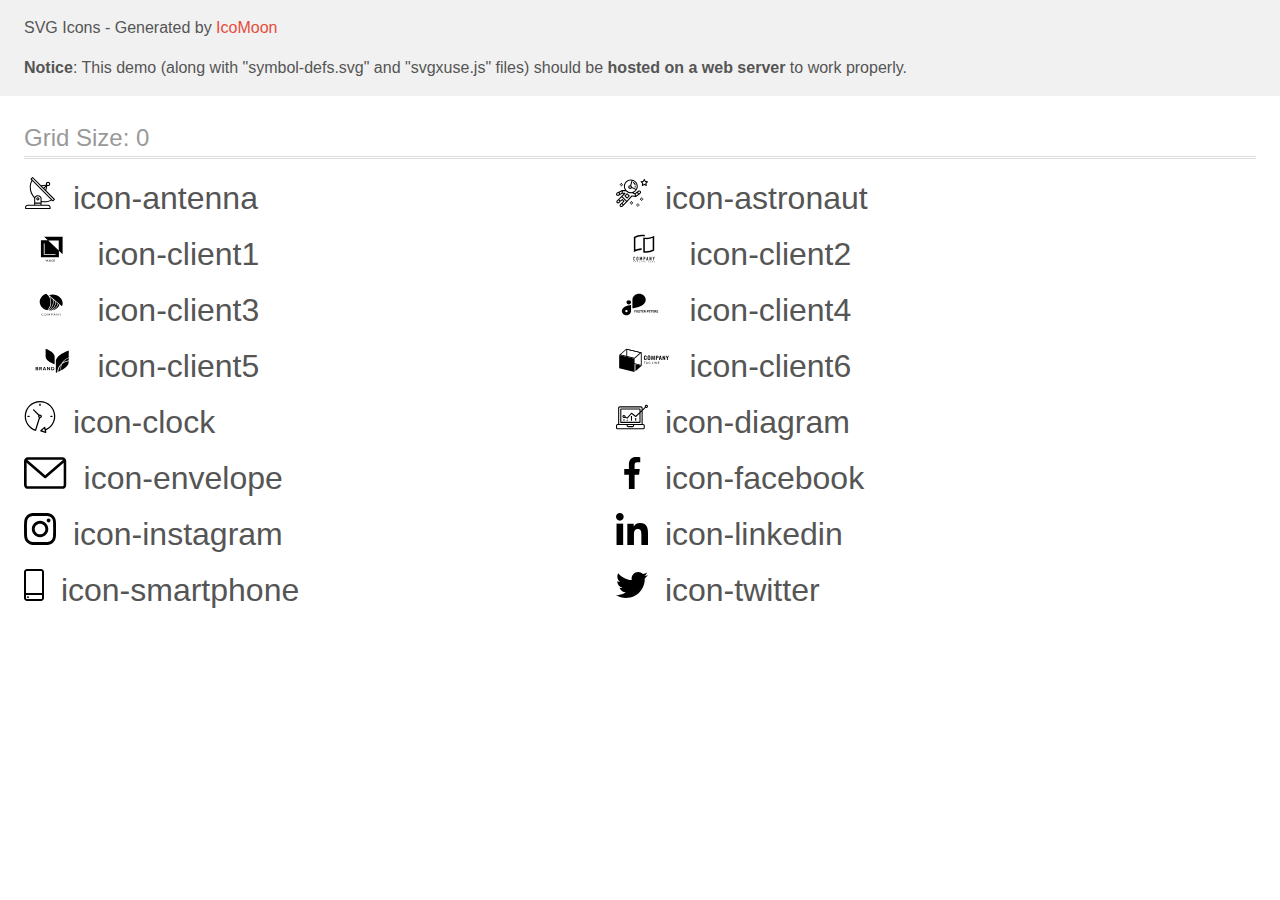
<file: images/icons/icomoon/demo-external-svg.html>
<!doctype html>
<html>
<head>
    <title>IcoMoon - SVG Icons</title>
    <meta charset="utf-8">
    <meta name="viewport" content="width=device-width, initial-scale=1">
    <link rel="stylesheet" href="demo-files/demo.css">
    <link rel="stylesheet" href="style.css">
</head>
<body>
<header class="bgc1 clearfix">
<div class="mhl">
    <p>SVG Icons - Generated by <a href="https://icomoon.io/app">IcoMoon</a></p><p><strong>Notice</strong>: This demo (along with "symbol-defs.svg" and "svgxuse.js" files) should be <b>hosted on a web server</b> to work properly.</p>
</div>
</header>
    <div class="clearfix mhl ptl">
        <h1 class="mvm mtn fgc1">Grid Size: 0</h1>
        <div class="glyph fs1">
            <div class="clearfix pbs">
                <svg class="icon icon-antenna"><use xlink:href="symbol-defs.svg#icon-antenna"></use></svg><span class="name"> icon-antenna</span>
            </div>
        </div>
        <div class="glyph fs1">
            <div class="clearfix pbs">
                <svg class="icon icon-astronaut"><use xlink:href="symbol-defs.svg#icon-astronaut"></use></svg><span class="name"> icon-astronaut</span>
            </div>
        </div>
        <div class="glyph fs1">
            <div class="clearfix pbs">
                <svg class="icon icon-client1"><use xlink:href="symbol-defs.svg#icon-client1"></use></svg><span class="name"> icon-client1</span>
            </div>
        </div>
        <div class="glyph fs1">
            <div class="clearfix pbs">
                <svg class="icon icon-client2"><use xlink:href="symbol-defs.svg#icon-client2"></use></svg><span class="name"> icon-client2</span>
            </div>
        </div>
        <div class="glyph fs1">
            <div class="clearfix pbs">
                <svg class="icon icon-client3"><use xlink:href="symbol-defs.svg#icon-client3"></use></svg><span class="name"> icon-client3</span>
            </div>
        </div>
        <div class="glyph fs1">
            <div class="clearfix pbs">
                <svg class="icon icon-client4"><use xlink:href="symbol-defs.svg#icon-client4"></use></svg><span class="name"> icon-client4</span>
            </div>
        </div>
        <div class="glyph fs1">
            <div class="clearfix pbs">
                <svg class="icon icon-client5"><use xlink:href="symbol-defs.svg#icon-client5"></use></svg><span class="name"> icon-client5</span>
            </div>
        </div>
        <div class="glyph fs1">
            <div class="clearfix pbs">
                <svg class="icon icon-client6"><use xlink:href="symbol-defs.svg#icon-client6"></use></svg><span class="name"> icon-client6</span>
            </div>
        </div>
        <div class="glyph fs1">
            <div class="clearfix pbs">
                <svg class="icon icon-clock"><use xlink:href="symbol-defs.svg#icon-clock"></use></svg><span class="name"> icon-clock</span>
            </div>
        </div>
        <div class="glyph fs1">
            <div class="clearfix pbs">
                <svg class="icon icon-diagram"><use xlink:href="symbol-defs.svg#icon-diagram"></use></svg><span class="name"> icon-diagram</span>
            </div>
        </div>
        <div class="glyph fs1">
            <div class="clearfix pbs">
                <svg class="icon icon-envelope"><use xlink:href="symbol-defs.svg#icon-envelope"></use></svg><span class="name"> icon-envelope</span>
            </div>
        </div>
        <div class="glyph fs1">
            <div class="clearfix pbs">
                <svg class="icon icon-facebook"><use xlink:href="symbol-defs.svg#icon-facebook"></use></svg><span class="name"> icon-facebook</span>
            </div>
        </div>
        <div class="glyph fs1">
            <div class="clearfix pbs">
                <svg class="icon icon-instagram"><use xlink:href="symbol-defs.svg#icon-instagram"></use></svg><span class="name"> icon-instagram</span>
            </div>
        </div>
        <div class="glyph fs1">
            <div class="clearfix pbs">
                <svg class="icon icon-linkedin"><use xlink:href="symbol-defs.svg#icon-linkedin"></use></svg><span class="name"> icon-linkedin</span>
            </div>
        </div>
        <div class="glyph fs1">
            <div class="clearfix pbs">
                <svg class="icon icon-smartphone"><use xlink:href="symbol-defs.svg#icon-smartphone"></use></svg><span class="name"> icon-smartphone</span>
            </div>
        </div>
        <div class="glyph fs1">
            <div class="clearfix pbs">
                <svg class="icon icon-twitter"><use xlink:href="symbol-defs.svg#icon-twitter"></use></svg><span class="name"> icon-twitter</span>
            </div>
        </div>
  </div>
<script defer src="svgxuse.js"></script>
</body>
</html>
</file>
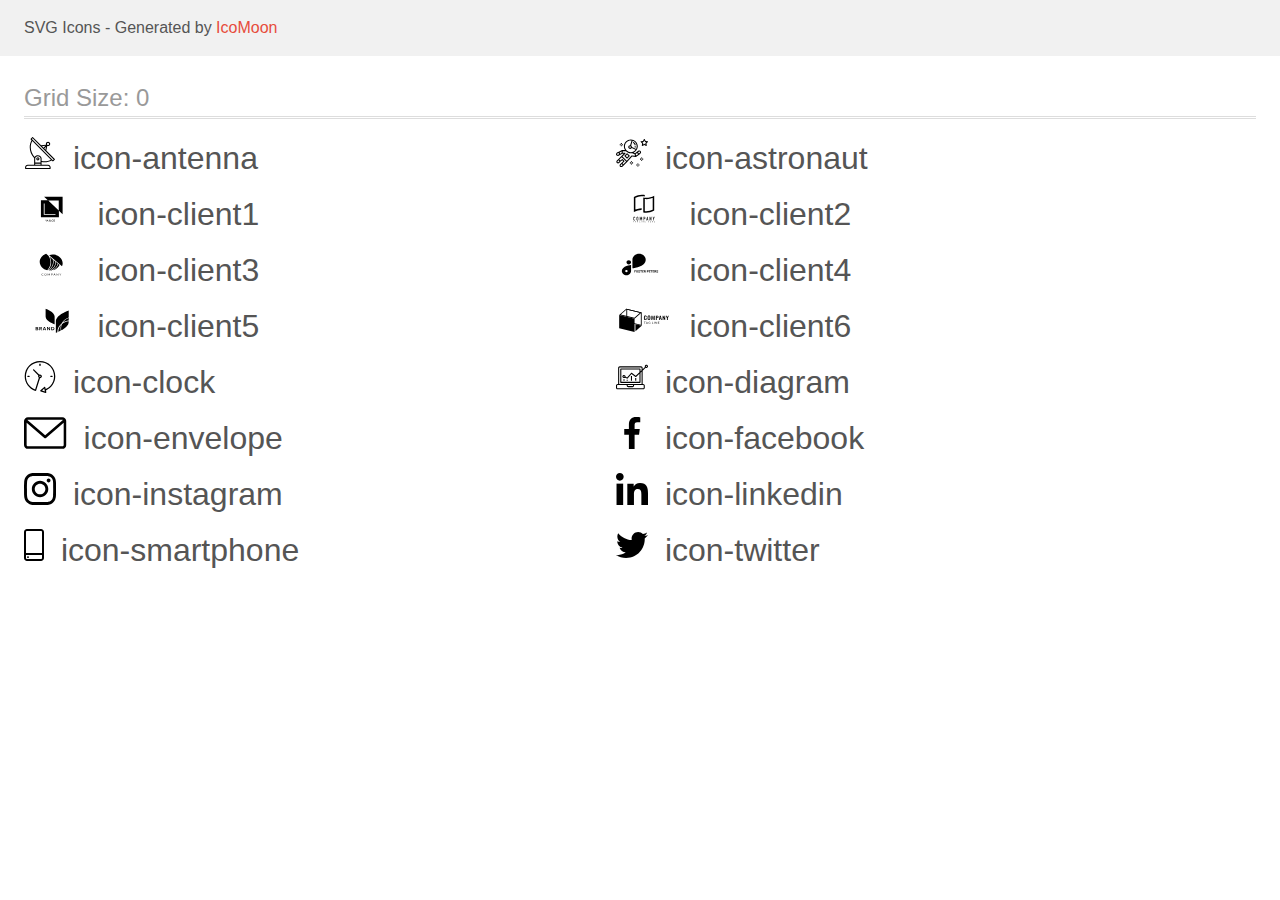
<file: images/icons/icomoon/demo.html>
<!doctype html>
<html>
<head>
    <title>IcoMoon - SVG Icons</title>
    <meta charset="utf-8">
    <meta name="viewport" content="width=device-width, initial-scale=1">
    <link rel="stylesheet" href="demo-files/demo.css">
    <link rel="stylesheet" href="style.css">
</head>
<body>
<svg aria-hidden="true" style="position: absolute; width: 0; height: 0; overflow: hidden;" version="1.1" xmlns="http://www.w3.org/2000/svg" xmlns:xlink="http://www.w3.org/1999/xlink">
<defs>
<symbol id="icon-antenna" viewBox="0 0 32 32">
<path d="M30.773 22.098l-8.443-8.505 0.937-4.615c0.242 0.094 0.499 0.144 0.758 0.146h0.006c1.192 0.014 2.17-0.941 2.184-2.133s-0.941-2.17-2.133-2.184c-1.192-0.014-2.17 0.941-2.184 2.133-0.003 0.255 0.039 0.509 0.125 0.749l-4.96 0.605-8.091-8.133c-0.099-0.101-0.235-0.159-0.377-0.16-0.14 0.001-0.274 0.056-0.373 0.155l-1.513 1.504c-0.208 0.208-0.208 0.546 0 0.754l0.814 0.826c-3.153 5.798-2.129 12.978 2.519 17.663 0.043 0.041 0.092 0.074 0.146 0.098-0.034 0.18-0.051 0.364-0.052 0.547v6.187h-6.4c-1.472 0.002-2.665 1.195-2.667 2.667v1.067c0 0.295 0.239 0.533 0.533 0.533h24.533c0.295 0 0.533-0.239 0.533-0.533v-1.067c-0.002-1.472-1.195-2.665-2.667-2.667h-6.4v-2.742c1.003 0.21 2.024 0.317 3.049 0.32 2.458-0.003 4.877-0.615 7.040-1.783l0.818 0.823c0.099 0.101 0.235 0.159 0.377 0.16 0.14-0.001 0.274-0.056 0.373-0.155l1.513-1.504c0.208-0.208 0.208-0.546 0-0.754zM23.28 6.233c0.418-0.415 1.093-0.414 1.508 0.004s0.414 1.093-0.004 1.508c-0.2 0.199-0.47 0.31-0.752 0.31h-0.003c-0.589-0.003-1.064-0.483-1.061-1.072 0.002-0.282 0.115-0.552 0.314-0.751h-0.002zM22.024 9.738l-0.598 2.946-1.175-1.182 1.774-1.763zM21.419 8.836l-1.92 1.909-1.485-1.493 3.405-0.415zM24.004 28.8c0.884 0 1.6 0.716 1.6 1.6v0.533h-23.467v-0.533c0-0.884 0.716-1.6 1.6-1.6h20.267zM16.537 26.667v1.067h-5.333v-1.067h5.333zM11.204 25.6v-4.053c0-1.294 1.196-2.347 2.667-2.347s2.667 1.053 2.667 2.347v4.053h-5.333zM17.604 23.904v-2.357c0-1.882-1.675-3.413-3.733-3.413-1.331-0.020-2.576 0.657-3.281 1.786-4.058-4.274-4.971-10.645-2.279-15.887l18.602 18.708c-2.872 1.461-6.165 1.873-9.309 1.163zM28.893 23.22l-21.057-21.181 0.755-0.752 7.935 7.98c0.004 0 0.006 0.007 0.010 0.010l13.115 13.191-0.757 0.752z"></path>
<path d="M13.876 20.267h-0.005c-0.884-0.001-1.601 0.714-1.602 1.598s0.714 1.601 1.598 1.602h0.005c0.884 0.001 1.601-0.714 1.602-1.598s-0.714-1.601-1.598-1.602zM14.249 22.245c-0.1 0.1-0.236 0.156-0.378 0.155-0.295-0.002-0.532-0.242-0.531-0.536 0.001-0.141 0.057-0.276 0.157-0.375s0.233-0.154 0.373-0.155c0.295 0.002 0.532 0.241 0.53 0.536-0.001 0.141-0.057 0.276-0.157 0.375h0.005z"></path>
</symbol>
<symbol id="icon-astronaut" viewBox="0 0 32 32">
<path d="M31.974 4.524c-0.063-0.193-0.229-0.333-0.43-0.363l-1.91-0.278-0.855-1.731c-0.179-0.365-0.777-0.365-0.956 0l-0.855 1.731-1.91 0.278c-0.201 0.029-0.367 0.17-0.431 0.363-0.062 0.193-0.011 0.405 0.135 0.547l1.383 1.348-0.326 1.903c-0.034 0.2 0.048 0.402 0.212 0.522 0.166 0.121 0.382 0.135 0.562 0.040l1.709-0.899 1.709 0.899c0.078 0.041 0.164 0.061 0.249 0.061 0.11 0 0.221-0.034 0.314-0.102 0.164-0.119 0.246-0.322 0.212-0.522l-0.326-1.903 1.383-1.348c0.145-0.142 0.197-0.354 0.135-0.547zM29.511 5.851c-0.125 0.122-0.183 0.299-0.153 0.472l0.191 1.114-1-0.526c-0.078-0.041-0.163-0.061-0.249-0.061s-0.17 0.020-0.249 0.061l-1.001 0.526 0.191-1.114c0.030-0.173-0.028-0.349-0.153-0.472l-0.81-0.789 1.119-0.163c0.174-0.025 0.324-0.134 0.402-0.292l0.5-1.013 0.5 1.013c0.078 0.157 0.228 0.267 0.402 0.292l1.119 0.163-0.809 0.789z"></path>
<path d="M26.134 20.522h-1.067v1.067h1.067v-1.067z"></path>
<path d="M26.134 22.656h-1.067v1.067h1.067v-1.067z"></path>
<path d="M27.2 21.589h-1.067v1.067h1.067v-1.067z"></path>
<path d="M25.067 21.589h-1.067v1.067h1.067v-1.067z"></path>
<path d="M22.4 26.389h-1.067v1.067h1.067v-1.067z"></path>
<path d="M22.4 28.522h-1.067v1.067h1.067v-1.067z"></path>
<path d="M23.467 27.456h-1.067v1.067h1.067v-1.067z"></path>
<path d="M21.333 27.456h-1.067v1.067h1.067v-1.067z"></path>
<path d="M16 24.256h-1.067v1.067h1.067v-1.067z"></path>
<path d="M16 26.389h-1.067v1.067h1.067v-1.067z"></path>
<path d="M17.067 25.322h-1.067v1.067h1.067v-1.067z"></path>
<path d="M14.933 25.322h-1.067v1.067h1.067v-1.067z"></path>
<path d="M5.867 6.122h-1.067v1.067h1.067v-1.067z"></path>
<path d="M5.867 8.255h-1.067v1.067h1.067v-1.067z"></path>
<path d="M6.933 7.189h-1.067v1.067h1.067v-1.067z"></path>
<path d="M4.8 7.189h-1.067v1.067h1.067v-1.067z"></path>
<path d="M24.715 14.159c-0.287-0.388-0.709-0.637-1.188-0.705-0.481-0.068-0.956 0.058-1.34 0.352l-1.252 0.96-1.898 1.417-1.358-0.541c2.421-1.086 4.114-3.508 4.114-6.32 0-3.823-3.123-6.933-6.961-6.933s-6.961 3.11-6.961 6.933c0 1.386 0.414 2.674 1.12 3.758l-2.764-0.024c-0.002 0-0.003 0-0.005 0-0.009 0-0.015 0.004-0.023 0.005-0.053 0.002-0.105 0.013-0.155 0.031-0.013 0.005-0.026 0.008-0.038 0.013-0.006 0.003-0.013 0.003-0.019 0.006l-3.233 1.596c-0.001 0-0.001 0-0.001 0.001l-1.893 0.911c-0.021 0.009-0.042 0.021-0.063 0.035-0.755 0.502-1.012 1.489-0.598 2.295 0.22 0.429 0.595 0.745 1.056 0.889 0.178 0.055 0.359 0.083 0.539 0.083 0.29 0 0.577-0.071 0.839-0.211l1.388-0.738 2.264-1.169 1.357-0.008-5.442 5.416c-0.001 0.001-0.001 0.001-0.002 0.001l-1.339 1.333c-0.316 0.315-0.49 0.732-0.49 1.178s0.174 0.863 0.49 1.179c0.325 0.323 0.752 0.485 1.179 0.485s0.854-0.162 1.18-0.485l1.314-1.309 1.741-1.3 0.901 0.897-1.762 1.754c-0 0.001-0.001 0.001-0.002 0.001l-1.339 1.333c-0.316 0.315-0.49 0.732-0.49 1.178s0.174 0.863 0.49 1.179c0.325 0.323 0.753 0.485 1.18 0.485s0.855-0.162 1.18-0.485l3.482-3.467c0.001-0.001 0.001-0.001 0.001-0.002l1.010-1-0.004-0.004c0.006-0.006 0.015-0.009 0.022-0.015l5.166-5.658 3.471 0.494c0.025 0.004 0.050 0.005 0.075 0.005 0.065 0 0.127-0.015 0.187-0.038 0.018-0.006 0.033-0.015 0.050-0.023 0.019-0.010 0.039-0.015 0.058-0.027l3.213-2.133c0.012-0.008 0.018-0.021 0.029-0.029 0.013-0.010 0.029-0.014 0.041-0.026l1.271-1.191c0.662-0.62 0.753-1.635 0.212-2.362zM2.13 17.77c-0.173 0.093-0.37 0.111-0.558 0.052-0.187-0.058-0.338-0.186-0.427-0.358-0.161-0.314-0.068-0.695 0.214-0.902l1.314-0.632 0.449 1.312-0.992 0.528zM5.628 15.942l-1.548 0.8-0.439-1.283 2.027-1.001-0.040 1.484zM20.727 9.322c0 0.918-0.219 1.785-0.599 2.559l-4.181-1.899c-0.044-0.573-0.341-1.075-0.788-1.388l1.464-4.86c2.378 0.756 4.105 2.974 4.105 5.588zM8.938 9.322c0-3.235 2.644-5.867 5.894-5.867 0.253 0 0.5 0.021 0.745 0.052l-1.432 4.754c-0.019-0.001-0.037-0.006-0.057-0.006-1.033 0-1.873 0.837-1.873 1.867s0.84 1.867 1.873 1.867c0.694 0 1.294-0.383 1.618-0.945l3.862 1.755c-1.075 1.446-2.795 2.39-4.737 2.39-3.25 0-5.894-2.632-5.894-5.867zM14.894 10.122c0 0.441-0.362 0.8-0.806 0.8s-0.806-0.359-0.806-0.8c0-0.441 0.362-0.8 0.806-0.8s0.806 0.359 0.806 0.8zM2.465 25.146c-0.236 0.234-0.619 0.234-0.854 0.001-0.114-0.114-0.176-0.263-0.176-0.423s0.062-0.309 0.176-0.421l0.962-0.958 0.851 0.848-0.959 0.955zM5.679 28.88c-0.236 0.234-0.619 0.235-0.855 0.001-0.114-0.114-0.176-0.263-0.176-0.423s0.062-0.309 0.176-0.421l0.963-0.959 0.852 0.848-0.96 0.955zM9.16 25.411c-0.001 0-0.001 0-0.002 0.001l-1.765 1.76-0.852-0.848 1.763-1.755c0 0 0 0 0-0s0.001-0.001 0.002-0.001c0.040-0.040 0.065-0.088 0.090-0.135 0.007-0.014 0.020-0.026 0.026-0.040 0.017-0.041 0.019-0.085 0.026-0.129 0.003-0.025 0.014-0.047 0.014-0.073 0-0.036-0.013-0.070-0.020-0.106-0.006-0.032-0.006-0.065-0.019-0.095-0.020-0.050-0.055-0.094-0.091-0.138-0.010-0.012-0.014-0.027-0.025-0.038 0 0 0 0-0.001 0s-0.001-0.002-0.001-0.002l-1.607-1.6c-0.017-0.017-0.039-0.024-0.058-0.038-0.028-0.022-0.055-0.042-0.087-0.058-0.030-0.015-0.061-0.024-0.093-0.033-0.034-0.010-0.067-0.017-0.103-0.020-0.033-0.002-0.063 0.001-0.095 0.005-0.036 0.004-0.069 0.009-0.104 0.020-0.034 0.011-0.063 0.027-0.094 0.045-0.020 0.011-0.042 0.015-0.061 0.029l-1.773 1.324-0.901-0.897 2.399-2.386 4.361 4.289-0.928 0.919zM15.979 18.394c-0.015-0.002-0.030 0.004-0.045 0.003-0.039-0.002-0.076 0.001-0.115 0.007-0.030 0.005-0.059 0.011-0.088 0.021-0.034 0.012-0.065 0.028-0.097 0.047-0.030 0.018-0.057 0.037-0.083 0.061-0.013 0.011-0.028 0.017-0.040 0.029l-4.698 5.146-4.328-4.257 2.833-2.818c0.209-0.208 0.21-0.546 0.002-0.755-0.105-0.105-0.243-0.157-0.381-0.156v-0.001l-2.219 0.013 0.028-1.607 3.104 0.027c1.265 1.294 3.029 2.101 4.981 2.101 0.437 0 0.864-0.045 1.279-0.123 0.040 0.032 0.079 0.065 0.13 0.085l2.41 0.96 0.331 1.644-3.003-0.427zM20.020 18.572l-0.313-1.558 1.446-1.080 0.947 1.257-2.080 1.381zM23.774 15.741l-0.838 0.785-0.931-1.236 0.831-0.637c0.155-0.119 0.351-0.168 0.543-0.143 0.193 0.027 0.364 0.128 0.48 0.284 0.217 0.292 0.18 0.699-0.085 0.947z"></path>
<path d="M13.602 18.544l-2.143-2.133c-0.207-0.207-0.545-0.207-0.753 0l-2.142 2.133c-0.1 0.101-0.157 0.236-0.157 0.378s0.056 0.278 0.157 0.378l2.142 2.133c0.104 0.103 0.241 0.155 0.377 0.155s0.273-0.052 0.376-0.155l2.143-2.133c0.1-0.1 0.157-0.236 0.157-0.378s-0.057-0.278-0.157-0.378zM11.083 20.303l-1.387-1.381 1.387-1.381 1.387 1.381-1.387 1.381z"></path>
<path d="M17.164 5.071l-0.258 1.036c0.071 0.018 1.738 0.452 1.738 2.149h1.067c-0-2.017-1.666-2.965-2.547-3.185z"></path>
<path d="M19.711 9.322h-1.067v1.067h1.067v-1.067z"></path>
</symbol>
<symbol id="icon-client1" viewBox="0 0 57 32">
<path d="M20.267 3.733l3.738 3.538-6.938-0.004v17.166h18.133v-6.564l3.733 3.534v-17.671h-18.667zM35.036 17.455l-10.597-10.032h10.597v10.032zM31.746 21.923h-11.81v-11.545h0.835v10.764h10.975v0.782zM22.725 26.72l-0.436 0.898-0.436-0.898h-0.366l0.637 1.198v0.698h0.331v-0.698l0.635-1.198h-0.365zM23.273 28.615l0.154-0.441h0.734l0.155 0.441h0.344l-0.717-1.896h-0.296l-0.716 1.896h0.342zM23.794 27.122l0.275 0.786h-0.549l0.275-0.786zM25.531 27.863c-0.048 0.073-0.072 0.153-0.072 0.241 0 0.16 0.056 0.29 0.168 0.389s0.263 0.148 0.451 0.148 0.349-0.051 0.484-0.152l0.107 0.126h0.367l-0.279-0.329c0.109-0.149 0.164-0.341 0.164-0.574h-0.275c0 0.128-0.026 0.243-0.079 0.348l-0.366-0.432 0.129-0.094c0.091-0.066 0.157-0.132 0.197-0.198s0.060-0.14 0.060-0.219c0-0.12-0.044-0.22-0.133-0.301s-0.201-0.122-0.339-0.122c-0.153 0-0.274 0.043-0.365 0.13s-0.135 0.203-0.135 0.352c0 0.061 0.014 0.124 0.043 0.189s0.081 0.144 0.155 0.237c-0.141 0.101-0.235 0.188-0.283 0.262zM26.386 28.282c-0.093 0.071-0.193 0.107-0.299 0.107-0.095 0-0.17-0.027-0.227-0.082s-0.085-0.126-0.085-0.214c0-0.102 0.052-0.192 0.156-0.271l0.040-0.029 0.414 0.488zM26.046 27.442c-0.089-0.11-0.134-0.202-0.134-0.275 0-0.063 0.018-0.116 0.055-0.158s0.085-0.063 0.147-0.063c0.057 0 0.105 0.018 0.142 0.053s0.056 0.077 0.056 0.126c0 0.075-0.027 0.136-0.081 0.184l-0.040 0.033-0.145 0.099zM29.132 28.472c0.13-0.114 0.205-0.272 0.224-0.474h-0.328c-0.017 0.135-0.059 0.232-0.124 0.29s-0.162 0.087-0.292 0.087c-0.142 0-0.249-0.054-0.323-0.161s-0.109-0.264-0.109-0.469v-0.168c0.002-0.202 0.041-0.355 0.117-0.46s0.188-0.158 0.331-0.158c0.123 0 0.217 0.030 0.28 0.091s0.104 0.158 0.12 0.294h0.328c-0.021-0.207-0.095-0.368-0.223-0.482s-0.296-0.171-0.505-0.171c-0.155 0-0.293 0.037-0.411 0.111s-0.209 0.179-0.272 0.315c-0.063 0.136-0.095 0.294-0.095 0.473v0.177c0.003 0.174 0.035 0.328 0.098 0.46s0.151 0.234 0.266 0.306c0.115 0.071 0.249 0.107 0.4 0.107 0.216 0 0.389-0.056 0.52-0.169zM31.068 28.206c0.064-0.141 0.096-0.304 0.096-0.49v-0.105c-0.001-0.185-0.034-0.347-0.099-0.486s-0.158-0.247-0.277-0.32c-0.119-0.075-0.256-0.112-0.41-0.112s-0.292 0.038-0.411 0.113c-0.119 0.075-0.211 0.183-0.277 0.324s-0.098 0.305-0.098 0.49v0.107c0.001 0.181 0.034 0.342 0.099 0.48s0.159 0.246 0.279 0.322c0.121 0.075 0.258 0.112 0.411 0.112 0.155 0 0.293-0.037 0.411-0.112s0.212-0.183 0.276-0.323zM30.716 27.135c0.080 0.112 0.12 0.273 0.12 0.483v0.099c0 0.214-0.040 0.376-0.119 0.487s-0.19 0.167-0.336 0.167c-0.144 0-0.257-0.057-0.339-0.171s-0.121-0.275-0.121-0.483v-0.109c0.002-0.204 0.043-0.362 0.122-0.473s0.192-0.168 0.335-0.168c0.146 0 0.258 0.056 0.337 0.168z"></path>
</symbol>
<symbol id="icon-client2" viewBox="0 0 57 32">
<path d="M26.727 3.165h-0.073c-0.112-0.007-0.224-0.010-0.336-0.012v0h-0.243c-0.212 0-0.428 0.005-0.642 0.016-0.016-0.001-0.032-0.001-0.049 0-1.944 0.11-3.848 0.596-5.609 1.431l-0.231 0.111v11.809l0.54-0.183c0.474-0.163 0.978-0.309 1.5-0.445 1.411-0.362 2.861-0.555 4.317-0.574v1.551c-0.193 0.001-0.38 0.007-0.568 0.016h-0.045c-1.121 0.061-2.233 0.232-3.322 0.51-1.378 0.345-2.708 0.863-3.957 1.542v-15.145c1.298-0.757 2.695-1.325 4.151-1.688 1.278-0.33 2.593-0.5 3.913-0.504h0.228c0.273 0.007 0.538 0.019 0.788 0.038 0.658 0.046 1.31 0.15 1.95 0.311v1.527c-0.621-0.145-1.253-0.24-1.889-0.285-0.013-0.001-0.026-0.002-0.039-0.003-0.132-0.011-0.263-0.022-0.386-0.022zM29.415 4.726c0.339 0.026 0.689 0.038 1.044 0.038 1.388-0.005 2.769-0.182 4.114-0.528 1.378-0.346 2.706-0.865 3.956-1.543v14.875c-1.298 0.756-2.696 1.325-4.153 1.688-1.279 0.329-2.593 0.498-3.913 0.503-1 0.008-1.997-0.11-2.968-0.35v-14.971c0.229 0.053 0.465 0.102 0.706 0.142 0.394 0.066 0.81 0.115 1.214 0.145zM36.985 4.841l-0.54 0.182c-0.497 0.167-0.997 0.316-1.5 0.449-1.465 0.377-2.971 0.57-4.483 0.575-0.352 0-0.676-0.010-0.989-0.030l-0.43-0.028v12.148l0.37 0.033c0.343 0.030 0.696 0.045 1.052 0.045 1.191-0.005 2.377-0.159 3.531-0.457 0.95-0.238 1.874-0.57 2.759-0.991l0.231-0.111v-11.813z"></path>
<path d="M19.060 24.113c-0.078-0.080-0.171-0.144-0.274-0.186s-0.214-0.061-0.326-0.057c-0.119-0.002-0.237 0.021-0.347 0.065-0.101 0.040-0.193 0.101-0.27 0.178s-0.135 0.17-0.174 0.271c-0.042 0.107-0.063 0.22-0.062 0.335v2.023c-0.005 0.143 0.022 0.284 0.080 0.415 0.048 0.104 0.117 0.196 0.202 0.271 0.081 0.068 0.176 0.117 0.278 0.144 0.098 0.028 0.2 0.042 0.302 0.042 0.113 0.001 0.224-0.023 0.326-0.070 0.101-0.044 0.193-0.108 0.27-0.187 0.075-0.079 0.135-0.171 0.177-0.271 0.043-0.102 0.065-0.212 0.065-0.323v-0.226h-0.529v0.18c0.002 0.062-0.009 0.123-0.031 0.18-0.017 0.043-0.043 0.082-0.077 0.114-0.033 0.026-0.070 0.046-0.111 0.058-0.036 0.012-0.073 0.018-0.111 0.019-0.047 0.006-0.095-0.002-0.139-0.021s-0.081-0.049-0.11-0.088c-0.050-0.081-0.074-0.176-0.070-0.271v-1.887c-0.003-0.105 0.019-0.208 0.065-0.302 0.027-0.043 0.066-0.077 0.112-0.098s0.097-0.030 0.147-0.024c0.046-0.002 0.091 0.008 0.132 0.028s0.077 0.049 0.104 0.086c0.059 0.078 0.090 0.173 0.088 0.271v0.175h0.524v-0.206c0.001-0.121-0.021-0.241-0.065-0.354-0.039-0.106-0.099-0.203-0.177-0.285z"></path>
<path d="M22.202 24.090c-0.169-0.142-0.381-0.221-0.602-0.222-0.108 0-0.215 0.020-0.316 0.057-0.103 0.037-0.198 0.093-0.279 0.165-0.088 0.079-0.158 0.175-0.205 0.283-0.053 0.124-0.079 0.257-0.077 0.392v1.941c-0.004 0.137 0.023 0.272 0.077 0.397 0.048 0.104 0.118 0.197 0.205 0.271 0.081 0.075 0.176 0.133 0.279 0.171 0.101 0.037 0.208 0.056 0.316 0.057s0.215-0.020 0.316-0.057c0.105-0.038 0.202-0.096 0.286-0.171 0.084-0.076 0.152-0.168 0.2-0.271 0.054-0.125 0.081-0.261 0.077-0.397v-1.941c0.003-0.135-0.024-0.268-0.077-0.392-0.047-0.107-0.115-0.203-0.2-0.283zM21.955 26.706c0.004 0.052-0.003 0.104-0.021 0.152s-0.047 0.092-0.084 0.128c-0.070 0.059-0.158 0.091-0.249 0.091s-0.179-0.032-0.249-0.091c-0.037-0.036-0.066-0.080-0.084-0.128s-0.025-0.101-0.021-0.152v-1.941c-0.004-0.052 0.003-0.104 0.021-0.152s0.047-0.092 0.084-0.128c0.070-0.059 0.158-0.091 0.249-0.091s0.179 0.032 0.249 0.091c0.037 0.036 0.066 0.080 0.084 0.128s0.025 0.101 0.021 0.152v1.941z"></path>
<path d="M26.329 27.573v-3.674h-0.509l-0.668 1.945h-0.009l-0.673-1.945h-0.503v3.674h0.525v-2.235h0.009l0.514 1.58h0.262l0.518-1.58h0.009v2.235h0.525z"></path>
<path d="M29.311 24.157c-0.081-0.091-0.183-0.16-0.297-0.201-0.123-0.040-0.251-0.059-0.38-0.057h-0.78v3.674h0.523v-1.435h0.27c0.163 0.007 0.326-0.027 0.472-0.1 0.119-0.066 0.218-0.163 0.287-0.281 0.061-0.098 0.101-0.206 0.12-0.32 0.021-0.138 0.030-0.278 0.028-0.418 0.005-0.176-0.012-0.353-0.051-0.525-0.035-0.127-0.101-0.243-0.193-0.338zM29.041 25.277c-0.002 0.067-0.019 0.132-0.049 0.191-0.030 0.056-0.077 0.102-0.135 0.129-0.078 0.035-0.162 0.050-0.247 0.046h-0.239v-1.249h0.27c0.081-0.004 0.162 0.012 0.236 0.046 0.054 0.031 0.097 0.079 0.123 0.136 0.029 0.065 0.044 0.134 0.046 0.205 0 0.077 0 0.159 0 0.244s0.005 0.174 0 0.252h-0.005z"></path>
<path d="M31.791 23.899h-0.429l-0.809 3.674h0.523l0.154-0.789h0.714l0.154 0.789h0.524l-0.83-3.674zM31.308 26.283l0.258-1.332h0.009l0.256 1.332h-0.524z"></path>
<path d="M35.173 26.112h-0.009l-0.791-2.213h-0.503v3.674h0.523v-2.209h0.011l0.8 2.209h0.492v-3.674h-0.523v2.213z"></path>
<path d="M38.372 23.899l-0.421 1.461h-0.011l-0.421-1.461h-0.554l0.719 2.121v1.553h0.524v-1.553l0.719-2.121h-0.554z"></path>
<path d="M17.6 28.61h0.252v0.708h0.171v-0.708h0.251v-0.145h-0.675v0.145z"></path>
<path d="M19.721 28.465l-0.331 0.853h0.182l0.070-0.194h0.34l0.073 0.194h0.186l-0.339-0.853h-0.182zM19.694 28.981l0.116-0.316 0.116 0.316h-0.232z"></path>
<path d="M21.818 29.004h0.197v0.11c-0.058 0.046-0.129 0.071-0.202 0.072-0.034 0.002-0.069-0.004-0.1-0.019s-0.059-0.036-0.081-0.063c-0.045-0.065-0.068-0.143-0.063-0.222 0-0.19 0.082-0.285 0.246-0.285 0.043-0.004 0.086 0.007 0.121 0.032s0.061 0.062 0.072 0.104l0.169-0.033c-0.036-0.167-0.156-0.251-0.362-0.251-0.11-0.003-0.216 0.036-0.298 0.11-0.043 0.042-0.076 0.094-0.097 0.15s-0.030 0.117-0.025 0.178c-0.005 0.117 0.034 0.231 0.109 0.32 0.042 0.043 0.092 0.077 0.148 0.098s0.116 0.031 0.176 0.027c0.134 0.004 0.263-0.045 0.362-0.136v-0.336h-0.37v0.144z"></path>
<path d="M23.959 28.465h-0.173v0.853h0.598v-0.145h-0.425v-0.708z"></path>
<path d="M25.769 28.465h-0.173v0.853h0.173v-0.853z"></path>
<path d="M27.539 29.035l-0.349-0.57h-0.167v0.853h0.161v-0.557l0.343 0.557h0.171v-0.853h-0.158v0.57z"></path>
<path d="M29.14 28.943h0.425v-0.145h-0.425v-0.187h0.457v-0.145h-0.63v0.853h0.648v-0.145h-0.475v-0.231z"></path>
<path d="M33.020 28.802h-0.336v-0.336h-0.171v0.853h0.171v-0.373h0.336v0.373h0.171v-0.853h-0.171v0.336z"></path>
<path d="M34.629 28.943h0.426v-0.145h-0.426v-0.187h0.459v-0.145h-0.63v0.853h0.646v-0.145h-0.475v-0.231z"></path>
<path d="M36.812 28.943c0.148-0.023 0.224-0.102 0.224-0.237 0.004-0.036-0.001-0.073-0.016-0.106s-0.038-0.062-0.068-0.083c-0.077-0.039-0.163-0.056-0.25-0.050h-0.362v0.853h0.171v-0.357h0.034c0.037-0.002 0.073 0.004 0.107 0.019 0.025 0.015 0.046 0.037 0.061 0.062l0.186 0.271h0.205l-0.104-0.167c-0.046-0.082-0.111-0.153-0.189-0.205zM36.64 28.825h-0.127v-0.214h0.135c0.059-0.005 0.118 0.002 0.174 0.020 0.012 0.011 0.022 0.025 0.029 0.040s0.009 0.032 0.009 0.049c-0.001 0.017-0.005 0.033-0.013 0.048s-0.019 0.027-0.032 0.037c-0.056 0.017-0.115 0.024-0.174 0.020z"></path>
<path d="M38.458 28.943h0.425v-0.145h-0.425v-0.187h0.459v-0.145h-0.631v0.853h0.648v-0.145h-0.475v-0.231z"></path>
</symbol>
<symbol id="icon-client3" viewBox="0 0 57 32">
<path d="M19.417 26.187c0.008 0 0.017 0.002 0.025 0.005s0.015 0.007 0.020 0.013l0.116 0.111c-0.090 0.090-0.202 0.162-0.327 0.211-0.147 0.053-0.305 0.079-0.464 0.076-0.149 0.003-0.298-0.021-0.436-0.071-0.125-0.045-0.237-0.113-0.329-0.2-0.094-0.089-0.166-0.194-0.212-0.308-0.051-0.127-0.076-0.261-0.074-0.396-0.002-0.135 0.025-0.27 0.080-0.397 0.051-0.115 0.127-0.22 0.225-0.308 0.099-0.087 0.218-0.155 0.349-0.201 0.143-0.048 0.296-0.072 0.449-0.071 0.143-0.003 0.285 0.019 0.417 0.064 0.115 0.043 0.221 0.104 0.313 0.178l-0.097 0.119c-0.007 0.008-0.015 0.016-0.025 0.021-0.012 0.007-0.025 0.010-0.039 0.009-0.015-0.001-0.030-0.005-0.042-0.013l-0.052-0.032-0.073-0.040c-0.031-0.015-0.064-0.028-0.097-0.039-0.043-0.013-0.087-0.024-0.132-0.032-0.057-0.009-0.115-0.013-0.173-0.013-0.111-0.001-0.22 0.017-0.323 0.053-0.096 0.034-0.182 0.084-0.253 0.149-0.073 0.069-0.128 0.15-0.164 0.238-0.041 0.101-0.061 0.207-0.060 0.313-0.002 0.108 0.018 0.216 0.060 0.318 0.035 0.087 0.090 0.167 0.161 0.236 0.067 0.064 0.149 0.114 0.241 0.147 0.095 0.034 0.197 0.051 0.3 0.050 0.059 0.001 0.119-0.003 0.177-0.010 0.096-0.010 0.188-0.039 0.269-0.085 0.041-0.023 0.079-0.049 0.115-0.078 0.015-0.012 0.035-0.020 0.055-0.020z"></path>
<path d="M22.776 25.629c0.002 0.134-0.025 0.267-0.078 0.393-0.047 0.114-0.122 0.218-0.219 0.305s-0.214 0.155-0.344 0.2c-0.285 0.094-0.599 0.094-0.884 0-0.129-0.046-0.245-0.114-0.342-0.201-0.097-0.089-0.172-0.194-0.221-0.308-0.105-0.255-0.105-0.533 0-0.787 0.050-0.115 0.125-0.22 0.221-0.31 0.097-0.084 0.214-0.15 0.342-0.193 0.284-0.096 0.6-0.096 0.884 0 0.129 0.046 0.246 0.114 0.343 0.201 0.096 0.088 0.17 0.191 0.22 0.304 0.054 0.127 0.080 0.261 0.078 0.395zM22.47 25.629c0.002-0.107-0.016-0.214-0.055-0.316-0.033-0.087-0.086-0.168-0.156-0.236-0.068-0.065-0.152-0.116-0.246-0.149-0.207-0.069-0.436-0.069-0.643 0-0.094 0.033-0.178 0.084-0.246 0.149-0.071 0.068-0.125 0.149-0.157 0.236-0.074 0.206-0.074 0.426 0 0.632 0.033 0.087 0.086 0.168 0.157 0.236 0.068 0.065 0.152 0.115 0.246 0.148 0.207 0.067 0.435 0.067 0.643 0 0.093-0.033 0.177-0.083 0.246-0.148 0.070-0.069 0.123-0.149 0.156-0.236 0.039-0.102 0.058-0.209 0.055-0.316z"></path>
<path d="M25.067 25.96l0.030 0.071c0.012-0.025 0.022-0.048 0.033-0.071 0.011-0.024 0.024-0.047 0.038-0.070l0.743-1.174c0.015-0.020 0.028-0.033 0.042-0.037 0.020-0.005 0.040-0.007 0.061-0.006h0.22v1.909h-0.26v-1.404c0-0.018 0-0.038 0-0.059-0.001-0.022-0.001-0.044 0-0.066l-0.747 1.19c-0.009 0.018-0.025 0.033-0.044 0.043s-0.041 0.016-0.064 0.016h-0.042c-0.023 0-0.045-0.005-0.064-0.016s-0.034-0.026-0.044-0.044l-0.769-1.198c0 0.023 0 0.046 0 0.068s0 0.043 0 0.061v1.404h-0.252v-1.905h0.22c0.021-0.001 0.041 0.001 0.061 0.006 0.018 0.008 0.032 0.021 0.041 0.037l0.759 1.175c0.015 0.022 0.028 0.045 0.038 0.068z"></path>
<path d="M27.864 25.865v0.715h-0.291v-1.906h0.649c0.122-0.002 0.244 0.012 0.362 0.042 0.094 0.023 0.181 0.064 0.256 0.119 0.065 0.052 0.114 0.116 0.145 0.187 0.034 0.078 0.051 0.161 0.049 0.244 0.001 0.084-0.017 0.167-0.054 0.244-0.035 0.073-0.089 0.138-0.157 0.191-0.075 0.057-0.162 0.1-0.257 0.126-0.113 0.031-0.232 0.046-0.35 0.044l-0.352-0.005zM27.864 25.66h0.352c0.076 0.001 0.153-0.009 0.225-0.029 0.060-0.018 0.115-0.046 0.163-0.082 0.044-0.035 0.078-0.078 0.099-0.126 0.024-0.051 0.036-0.105 0.035-0.16 0.003-0.053-0.007-0.106-0.029-0.155s-0.057-0.094-0.102-0.13c-0.111-0.075-0.251-0.112-0.391-0.102h-0.352v0.786z"></path>
<path d="M31.772 26.583h-0.23c-0.023 0.001-0.046-0.006-0.064-0.018-0.017-0.012-0.029-0.027-0.038-0.044l-0.198-0.461h-0.993l-0.205 0.461c-0.008 0.017-0.020 0.032-0.036 0.043-0.018 0.013-0.042 0.020-0.065 0.019h-0.23l0.872-1.909h0.302l0.884 1.909zM30.333 25.874h0.82l-0.346-0.777c-0.026-0.058-0.048-0.118-0.065-0.179l-0.034 0.1c-0.010 0.030-0.022 0.058-0.032 0.081l-0.343 0.776z"></path>
<path d="M33.029 24.682c0.017 0.008 0.032 0.020 0.044 0.034l1.272 1.439c0-0.023 0-0.046 0-0.067s0-0.043 0-0.063v-1.352h0.26v1.909h-0.145c-0.021 0.001-0.041-0.003-0.060-0.011-0.018-0.009-0.034-0.021-0.047-0.035l-1.271-1.438c0.001 0.022 0.001 0.044 0 0.066 0 0.021 0 0.040 0 0.058v1.361h-0.26v-1.909h0.154c0.018-0 0.036 0.003 0.052 0.009z"></path>
<path d="M36.748 25.823v0.758h-0.291v-0.758l-0.804-1.15h0.26c0.022-0.001 0.045 0.005 0.063 0.016 0.016 0.012 0.029 0.027 0.039 0.043l0.503 0.742c0.020 0.032 0.038 0.061 0.052 0.088s0.026 0.054 0.036 0.081l0.038-0.082c0.014-0.030 0.031-0.059 0.049-0.087l0.496-0.747c0.010-0.015 0.023-0.028 0.038-0.040 0.017-0.013 0.040-0.020 0.063-0.019h0.263l-0.806 1.155z"></path>
<path d="M24.923 21.47c0.127 0.014 0.255 0.025 0.384 0.035 1.962-0.763 3.622-2.011 4.772-3.588s1.74-3.415 1.695-5.282l-2.162-1.879c0.44 1.988 0.234 4.043-0.594 5.935s-2.245 3.547-4.094 4.779z"></path>
<path d="M24.151 21.383l0.058 0.010c1.975-1.228 3.482-2.942 4.323-4.921s0.981-4.133 0.4-6.181l-3.080-2.676c1.246 2.2 1.747 4.661 1.446 7.098s-1.393 4.75-3.147 6.67z"></path>
<path d="M34.596 14.841c-0.523 2.052-1.794 3.902-3.624 5.276-0.534 0.404-1.111 0.763-1.722 1.074 1.49-0.38 2.859-1.053 4.003-1.966s2.030-2.042 2.592-3.3l-1.249-1.084z"></path>
<path d="M34.106 14.539l-1.778-1.545c-0.034 1.762-0.61 3.483-1.669 4.986s-2.562 2.731-4.352 3.559h0.009c0.399-0 0.798-0.021 1.194-0.062 1.673-0.593 3.151-1.537 4.303-2.748s1.94-2.65 2.295-4.189z"></path>
<path d="M24.409 6.486l-2.122-1.846c-1.897 0.637-3.528 1.756-4.68 3.212s-1.772 3.179-1.778 4.946v0c0.007 1.952 0.763 3.846 2.149 5.383s3.322 2.628 5.501 3.101c1.946-2.060 3.085-4.605 3.252-7.266s-0.647-5.299-2.323-7.53z"></path>
<path d="M39.008 14.255c-0.008-2.316-1.070-4.535-2.955-6.173s-4.439-2.561-7.105-2.567c-1.232-0.001-2.453 0.196-3.602 0.582l12.99 11.286c0.445-0.998 0.673-2.058 0.672-3.128z"></path>
</symbol>
<symbol id="icon-client4" viewBox="0 0 57 32">
<path d="M12.878 11.255h-0.002c-1.279 0-2.316 0.921-2.316 2.058v0.001c0 1.137 1.037 2.058 2.316 2.058h0.002c1.279 0 2.316-0.921 2.316-2.058v-0.001c0-1.137-1.037-2.058-2.316-2.058z"></path>
<path d="M29.971 10.597c-0.004-1.579-0.711-3.092-1.967-4.208s-2.958-1.745-4.735-1.749v0c-1.777 0.003-3.48 0.631-4.737 1.748s-1.964 2.63-1.968 4.209v8.706c0 0 13.405-1.327 13.406-8.704v-0.001z"></path>
<path d="M5.867 22.16c0.003 1.098 0.496 2.151 1.369 2.928s2.058 1.215 3.294 1.218c1.236-0.003 2.42-0.441 3.294-1.218s1.366-1.829 1.37-2.927v-6.057c0 0-9.327 0.924-9.327 6.056zM10.53 23.245c-0.242 0-0.478-0.064-0.678-0.183s-0.357-0.289-0.45-0.487c-0.092-0.198-0.117-0.417-0.069-0.627s0.163-0.404 0.334-0.556c0.171-0.152 0.388-0.255 0.625-0.297s0.482-0.020 0.706 0.062c0.223 0.082 0.414 0.221 0.548 0.4s0.206 0.388 0.206 0.603c0.001 0.143-0.031 0.284-0.092 0.417s-0.151 0.252-0.264 0.353c-0.114 0.101-0.248 0.182-0.397 0.236s-0.308 0.083-0.468 0.083v-0.004z"></path>
<path d="M19.956 22.647h-0.9v0.93h-0.469v-2.275h1.481v0.38h-1.012v0.588h0.9v0.378zM22.209 22.491c0 0.224-0.040 0.42-0.119 0.589s-0.193 0.299-0.341 0.391c-0.147 0.092-0.316 0.137-0.506 0.137-0.189 0-0.357-0.045-0.505-0.136s-0.262-0.22-0.344-0.387c-0.081-0.169-0.122-0.363-0.123-0.581v-0.112c0-0.224 0.040-0.421 0.12-0.591 0.081-0.171 0.195-0.302 0.342-0.392 0.148-0.092 0.317-0.137 0.506-0.137s0.358 0.046 0.505 0.137c0.148 0.091 0.262 0.221 0.342 0.392 0.081 0.17 0.122 0.366 0.122 0.589v0.102zM21.734 22.388c0-0.238-0.043-0.42-0.128-0.544s-0.207-0.186-0.366-0.186c-0.157 0-0.279 0.061-0.364 0.184-0.085 0.122-0.129 0.301-0.13 0.538v0.111c0 0.232 0.043 0.412 0.128 0.541s0.208 0.192 0.369 0.192c0.157 0 0.278-0.061 0.363-0.184 0.084-0.124 0.127-0.304 0.128-0.541v-0.111zM23.73 22.98c0-0.089-0.031-0.156-0.094-0.203-0.063-0.048-0.175-0.098-0.337-0.15-0.163-0.053-0.291-0.105-0.386-0.156-0.258-0.14-0.387-0.328-0.387-0.564 0-0.123 0.034-0.232 0.103-0.328 0.070-0.097 0.169-0.172 0.298-0.227 0.13-0.054 0.276-0.081 0.438-0.081 0.163 0 0.307 0.030 0.434 0.089 0.127 0.058 0.226 0.141 0.295 0.248s0.106 0.229 0.106 0.366h-0.469c0-0.104-0.033-0.185-0.098-0.242s-0.158-0.087-0.277-0.087c-0.115 0-0.204 0.024-0.267 0.073-0.064 0.048-0.095 0.111-0.095 0.191 0 0.074 0.037 0.136 0.111 0.186 0.075 0.050 0.185 0.097 0.33 0.141 0.267 0.080 0.461 0.18 0.583 0.298s0.183 0.267 0.183 0.444c0 0.197-0.075 0.352-0.223 0.464-0.149 0.111-0.349 0.167-0.602 0.167-0.175 0-0.334-0.032-0.478-0.095-0.144-0.065-0.254-0.153-0.33-0.264s-0.113-0.241-0.113-0.388h0.47c0 0.251 0.15 0.377 0.45 0.377 0.111 0 0.198-0.022 0.261-0.067 0.063-0.046 0.094-0.109 0.094-0.191zM26.231 21.682h-0.697v1.895h-0.469v-1.895h-0.687v-0.38h1.853v0.38zM27.869 22.591h-0.9v0.609h1.056v0.377h-1.525v-2.275h1.522v0.38h-1.053v0.542h0.9v0.367zM29.142 22.744h-0.373v0.833h-0.469v-2.275h0.845c0.269 0 0.476 0.060 0.622 0.18s0.219 0.289 0.219 0.508c0 0.155-0.034 0.285-0.102 0.389-0.067 0.103-0.168 0.185-0.305 0.247l0.492 0.93v0.022h-0.503l-0.427-0.833zM28.769 22.365h0.378c0.118 0 0.209-0.030 0.273-0.089 0.065-0.060 0.097-0.143 0.097-0.248 0-0.107-0.031-0.192-0.092-0.253-0.060-0.061-0.154-0.092-0.28-0.092h-0.377v0.683zM31.609 22.775v0.802h-0.469v-2.275h0.887c0.171 0 0.321 0.031 0.45 0.094s0.23 0.152 0.3 0.267c0.070 0.115 0.105 0.245 0.105 0.392 0 0.223-0.077 0.399-0.23 0.528-0.152 0.128-0.363 0.192-0.633 0.192h-0.411zM31.609 22.396h0.419c0.124 0 0.218-0.029 0.283-0.088 0.066-0.058 0.098-0.142 0.098-0.25 0-0.111-0.033-0.202-0.098-0.27s-0.156-0.104-0.272-0.106h-0.43v0.714zM34.575 22.591h-0.9v0.609h1.056v0.377h-1.525v-2.275h1.522v0.38h-1.053v0.542h0.9v0.367zM36.75 21.682h-0.697v1.895h-0.469v-1.895h-0.688v-0.38h1.853v0.38zM38.387 22.591h-0.9v0.609h1.056v0.377h-1.525v-2.275h1.522v0.38h-1.053v0.542h0.9v0.367zM39.661 22.744h-0.373v0.833h-0.469v-2.275h0.845c0.269 0 0.476 0.060 0.622 0.18s0.219 0.289 0.219 0.508c0 0.155-0.034 0.285-0.102 0.389-0.067 0.103-0.168 0.185-0.305 0.247l0.492 0.93v0.022h-0.503l-0.427-0.833zM39.287 22.365h0.378c0.118 0 0.209-0.030 0.273-0.089 0.065-0.060 0.097-0.143 0.097-0.248 0-0.107-0.031-0.192-0.092-0.253-0.060-0.061-0.154-0.092-0.28-0.092h-0.377v0.683zM42.042 22.98c0-0.089-0.031-0.156-0.094-0.203-0.063-0.048-0.175-0.098-0.337-0.15-0.163-0.053-0.291-0.105-0.386-0.156-0.258-0.14-0.388-0.328-0.388-0.564 0-0.123 0.034-0.232 0.103-0.328 0.070-0.097 0.169-0.172 0.298-0.227 0.13-0.054 0.276-0.081 0.438-0.081 0.163 0 0.307 0.030 0.434 0.089 0.127 0.058 0.226 0.141 0.295 0.248 0.071 0.107 0.106 0.229 0.106 0.366h-0.469c0-0.104-0.033-0.185-0.098-0.242s-0.158-0.087-0.277-0.087c-0.115 0-0.204 0.024-0.267 0.073-0.064 0.048-0.095 0.111-0.095 0.191 0 0.074 0.037 0.136 0.111 0.186 0.075 0.050 0.185 0.097 0.33 0.141 0.267 0.080 0.461 0.18 0.583 0.298s0.183 0.267 0.183 0.444c0 0.197-0.074 0.352-0.223 0.464-0.149 0.111-0.349 0.167-0.602 0.167-0.175 0-0.334-0.032-0.478-0.095-0.144-0.065-0.254-0.153-0.33-0.264-0.075-0.111-0.112-0.241-0.112-0.388h0.47c0 0.251 0.15 0.377 0.45 0.377 0.111 0 0.198-0.022 0.261-0.067 0.063-0.046 0.094-0.109 0.094-0.191z"></path>
</symbol>
<symbol id="icon-client5" viewBox="0 0 57 32">
<path d="M14.27 23.859c0.13 0.147 0.199 0.332 0.196 0.521 0.007 0.123-0.017 0.247-0.070 0.361s-0.132 0.216-0.233 0.297c-0.252 0.175-0.565 0.26-0.881 0.24h-1.549v-3.302h1.517c0.299-0.018 0.596 0.059 0.84 0.219 0.098 0.075 0.176 0.17 0.227 0.277s0.074 0.224 0.068 0.341c0.009 0.182-0.054 0.361-0.176 0.505-0.118 0.131-0.28 0.222-0.462 0.258 0.205 0.034 0.391 0.134 0.523 0.282zM12.454 23.36h0.648c0.147 0.010 0.294-0.029 0.412-0.11 0.049-0.040 0.087-0.090 0.111-0.146s0.034-0.116 0.028-0.176c0.005-0.060-0.005-0.12-0.029-0.175s-0.061-0.106-0.108-0.147c-0.122-0.083-0.273-0.123-0.425-0.111h-0.638v0.866zM13.578 24.627c0.052-0.041 0.093-0.093 0.12-0.151s0.038-0.121 0.034-0.184c0.004-0.064-0.008-0.127-0.035-0.186s-0.069-0.111-0.121-0.153c-0.127-0.086-0.283-0.128-0.44-0.119h-0.68v0.908h0.689c0.155 0.008 0.309-0.032 0.435-0.114z"></path>
<path d="M17.371 25.278l-0.844-1.291h-0.317v1.291h-0.726v-3.302h1.374c0.346-0.022 0.689 0.078 0.957 0.281 0.192 0.179 0.308 0.415 0.327 0.666s-0.061 0.499-0.224 0.7c-0.17 0.178-0.401 0.296-0.655 0.336l0.898 1.32h-0.789zM16.21 23.538h0.594c0.412 0 0.618-0.167 0.618-0.5 0.004-0.068-0.007-0.136-0.033-0.2s-0.066-0.122-0.118-0.171c-0.13-0.099-0.298-0.147-0.467-0.134h-0.601l0.007 1.005z"></path>
<path d="M21.339 24.614h-1.446l-0.255 0.665h-0.761l1.328-3.265h0.823l1.323 3.265h-0.761l-0.25-0.665zM21.145 24.114l-0.529-1.394-0.529 1.394h1.057z"></path>
<path d="M26.305 25.278h-0.721l-1.616-2.245v2.245h-0.719v-3.302h0.719l1.616 2.258v-2.258h0.721v3.302z"></path>
<path d="M30.417 24.488c-0.149 0.249-0.376 0.452-0.652 0.582-0.314 0.145-0.662 0.217-1.013 0.208h-1.283v-3.302h1.283c0.351-0.008 0.698 0.061 1.013 0.203 0.276 0.127 0.503 0.328 0.652 0.576 0.148 0.269 0.226 0.565 0.226 0.866s-0.077 0.598-0.226 0.866zM29.593 24.409c0.206-0.219 0.319-0.499 0.319-0.788s-0.113-0.569-0.319-0.788c-0.249-0.199-0.573-0.3-0.902-0.281h-0.5v2.137h0.5c0.329 0.019 0.654-0.082 0.902-0.281z"></path>
<path d="M21.79 3.609c0 0 9.301 3.215 9.103 7.867v7.869c0 0-9.294-3.217-9.1-7.869l-0.004-7.867z"></path>
<path d="M39.179 17.503c1.757-1.107 3.788-1.792 5.909-1.994v-2.463c-2.444 0.862-4.517 2.426-5.909 4.457z"></path>
<path d="M38.124 18.245c1.438-2.651 3.93-4.696 6.964-5.715v-7.098c0 0-13.245 4.58-12.965 11.205v11.203c0 0 0.59-0.205 1.519-0.589 0-0.358 0-0.719 0.042-1.082 0.274-3.076 1.871-5.926 4.44-7.924z"></path>
<path d="M36.864 22.407c0.070-0.777 0.225-1.546 0.463-2.294-1.599 1.725-2.568 3.866-2.77 6.122-0.019 0.213-0.030 0.426-0.035 0.645 0.752-0.331 1.628-0.744 2.548-1.229-0.235-1.067-0.304-2.159-0.206-3.244z"></path>
<path d="M37.391 22.447c-0.088 0.982-0.033 1.969 0.164 2.938 3.619-1.983 7.685-5.046 7.528-8.748v-0.323c-2.585 0.265-5.004 1.3-6.885 2.946-0.44 1.020-0.712 2.094-0.807 3.188z"></path>
</symbol>
<symbol id="icon-client6" viewBox="0 0 57 32">
<path d="M28.493 14.618c-0.236-0.315-0.349-0.686-0.323-1.061v-1.538c0-0.471 0.107-0.83 0.321-1.075s0.581-0.367 1.102-0.366c0.489 0 0.836 0.104 1.042 0.313 0.224 0.266 0.333 0.592 0.308 0.92v0.361h-0.875v-0.366c0.003-0.12-0.005-0.24-0.025-0.358-0.013-0.081-0.057-0.156-0.125-0.213-0.090-0.061-0.203-0.091-0.317-0.083-0.12-0.008-0.239 0.024-0.333 0.088-0.076 0.063-0.127 0.145-0.145 0.235-0.025 0.126-0.037 0.253-0.034 0.38v1.866c-0.014 0.18 0.025 0.36 0.112 0.524 0.044 0.055 0.104 0.099 0.175 0.127s0.149 0.038 0.226 0.029c0.112 0.008 0.223-0.022 0.31-0.084 0.071-0.061 0.117-0.141 0.13-0.227 0.020-0.124 0.030-0.249 0.027-0.374v-0.379h0.875v0.346c0.025 0.342-0.082 0.682-0.303 0.967-0.201 0.228-0.544 0.343-1.047 0.343s-0.884-0.122-1.1-0.375z"></path>
<path d="M32.137 14.633c-0.221-0.239-0.332-0.588-0.332-1.050v-1.617c0-0.457 0.11-0.802 0.332-1.037s0.591-0.351 1.109-0.35c0.515 0 0.882 0.117 1.103 0.35 0.221 0.235 0.333 0.58 0.333 1.037v1.617c0 0.457-0.112 0.807-0.337 1.048s-0.591 0.361-1.1 0.361c-0.509 0-0.886-0.122-1.109-0.36zM33.654 14.245c0.079-0.15 0.115-0.314 0.105-0.479v-1.98c0.010-0.161-0.025-0.322-0.103-0.469-0.044-0.057-0.106-0.101-0.179-0.129s-0.152-0.037-0.231-0.027c-0.079-0.009-0.159 0-0.231 0.028s-0.135 0.072-0.18 0.129c-0.080 0.146-0.116 0.308-0.105 0.469v1.99c-0.011 0.165 0.025 0.329 0.105 0.479 0.051 0.050 0.114 0.091 0.185 0.119s0.147 0.042 0.225 0.042c0.078 0 0.154-0.014 0.225-0.042s0.134-0.068 0.185-0.119v-0.009z"></path>
<path d="M35.735 10.626h0.942l0.708 2.984 0.725-2.984h0.917l0.092 4.308h-0.678l-0.072-2.994-0.699 2.994h-0.544l-0.725-3.005-0.067 3.005h-0.685l0.085-4.308z"></path>
<path d="M40.176 10.626h1.468c0.846 0 1.268 0.408 1.268 1.223 0 0.781-0.445 1.171-1.335 1.17h-0.5v1.915h-0.906l0.005-4.308zM41.43 12.467c0.090 0.010 0.18 0.003 0.266-0.021s0.165-0.063 0.232-0.115c0.104-0.146 0.15-0.316 0.13-0.486 0.005-0.131-0.010-0.263-0.044-0.391-0.013-0.043-0.036-0.083-0.067-0.118s-0.070-0.065-0.114-0.087c-0.126-0.052-0.265-0.076-0.404-0.069h-0.352v1.287h0.352z"></path>
<path d="M44.218 10.626h0.973l0.998 4.308h-0.844l-0.197-0.993h-0.868l-0.203 0.993h-0.857l0.998-4.308zM45.050 13.441l-0.339-1.808-0.339 1.808h0.678z"></path>
<path d="M46.996 10.626h0.634l1.214 2.457v-2.457h0.752v4.308h-0.603l-1.221-2.565v2.565h-0.777l0.002-4.308z"></path>
<path d="M51.357 13.291l-1.009-2.659h0.85l0.616 1.708 0.578-1.708h0.832l-0.997 2.659v1.642h-0.87v-1.642z"></path>
<path d="M29.892 16.817v0.225h-0.739v1.75h-0.31v-1.75h-0.743v-0.225h1.792z"></path>
<path d="M32.209 18.793h-0.239c-0.024 0.001-0.048-0.005-0.067-0.019-0.018-0.011-0.032-0.027-0.040-0.045l-0.214-0.469h-1.026l-0.214 0.469c-0.006 0.020-0.017 0.038-0.033 0.053-0.019 0.013-0.043 0.020-0.067 0.019h-0.239l0.906-1.976h0.315l0.917 1.968zM30.709 18.059h0.855l-0.362-0.804c-0.027-0.061-0.049-0.123-0.067-0.186-0.013 0.038-0.024 0.073-0.034 0.105l-0.033 0.083-0.359 0.802z"></path>
<path d="M33.771 18.599c0.057 0.003 0.114 0.003 0.17 0 0.049-0.004 0.097-0.012 0.145-0.023 0.044-0.009 0.088-0.021 0.13-0.036 0.040-0.014 0.080-0.031 0.121-0.048v-0.444h-0.362c-0.009 0-0.018-0.001-0.026-0.003s-0.016-0.007-0.023-0.012c-0.006-0.004-0.011-0.010-0.014-0.016s-0.005-0.013-0.004-0.020v-0.152h0.703v0.757c-0.057 0.035-0.118 0.067-0.181 0.094-0.065 0.028-0.132 0.050-0.201 0.067-0.074 0.019-0.15 0.032-0.227 0.041-0.088 0.008-0.176 0.013-0.264 0.012-0.156 0.001-0.311-0.024-0.457-0.073-0.136-0.047-0.259-0.117-0.362-0.206-0.101-0.090-0.18-0.196-0.234-0.313-0.057-0.131-0.085-0.27-0.083-0.41-0.002-0.141 0.026-0.281 0.082-0.413 0.052-0.117 0.132-0.224 0.234-0.313 0.103-0.089 0.227-0.159 0.362-0.205 0.155-0.050 0.32-0.075 0.486-0.074 0.084-0 0.169 0.006 0.252 0.017 0.074 0.010 0.146 0.027 0.216 0.050 0.063 0.021 0.124 0.047 0.181 0.078 0.056 0.031 0.108 0.065 0.158 0.103l-0.087 0.122c-0.007 0.011-0.017 0.021-0.029 0.027s-0.027 0.010-0.041 0.010c-0.020-0.001-0.040-0.006-0.056-0.016-0.027-0.013-0.056-0.028-0.089-0.047-0.038-0.021-0.079-0.039-0.121-0.053-0.054-0.019-0.11-0.033-0.167-0.044-0.076-0.012-0.153-0.018-0.23-0.017-0.12-0.001-0.238 0.017-0.35 0.055-0.101 0.035-0.192 0.088-0.266 0.156-0.075 0.071-0.132 0.155-0.169 0.246-0.081 0.214-0.081 0.445 0 0.659 0.040 0.093 0.101 0.178 0.181 0.249 0.074 0.068 0.164 0.121 0.265 0.156 0.115 0.034 0.237 0.047 0.359 0.039z"></path>
<path d="M36.659 18.567h0.989v0.225h-1.292v-1.976h0.31l-0.007 1.75z"></path>
<path d="M38.678 18.792h-0.31v-1.976h0.31v1.976z"></path>
<path d="M39.83 16.826c0.018 0.009 0.034 0.021 0.047 0.036l1.324 1.489c-0.002-0.023-0.002-0.047 0-0.070 0-0.022 0-0.044 0-0.064v-1.408h0.27v1.984h-0.156c-0.023 0.002-0.046-0.002-0.067-0.011-0.019-0.010-0.035-0.023-0.049-0.038l-1.323-1.488c0 0.023 0 0.045 0 0.067s0 0.042 0 0.061v1.408h-0.259v-1.976h0.161c0.017 0 0.035 0.003 0.051 0.009z"></path>
<path d="M43.753 16.817v0.217h-1.098v0.652h0.89v0.21h-0.89v0.674h1.098v0.217h-1.417v-1.971h1.417z"></path>
<path d="M11.286 4.616l13.757 3.372v11.818l-13.757-3.371v-11.819zM10.404 3.609v13.401l15.52 3.806v-13.399l-15.52-3.807z"></path>
<path d="M18.722 27.036l-15.522-3.809v-13.399l15.522 3.807v13.401z"></path>
<path d="M10.661 4.465l13.578 3.33-5.774 4.987-13.58-3.332 5.776-4.985zM10.404 3.609l-7.204 6.219 15.522 3.807 7.202-6.219-15.52-3.807z"></path>
<path d="M19.595 26.282l6.329-5.465-6.329-1.553v7.018z"></path>
</symbol>
<symbol id="icon-clock" viewBox="0 0 32 32">
<path d="M31.297 15.301c-0.002-8.452-6.855-15.303-15.308-15.301s-15.303 6.855-15.301 15.308c0.001 6.658 4.307 12.551 10.649 14.576 0.061 0.019 0.124 0.029 0.187 0.029 0.121-0 0.239-0.032 0.342-0.094 0.135-0.080 0.236-0.207 0.283-0.356l3.865-12.25c1.057-0.005 1.909-0.866 1.903-1.923s-0.866-1.909-1.923-1.903c-0.284 0.001-0.565 0.067-0.82 0.191l-5.106-5.107c-0.253-0.245-0.657-0.238-0.902 0.016-0.239 0.247-0.239 0.639 0 0.886l5.103 5.109c-0.392 0.799-0.168 1.764 0.536 2.309l-3.683 11.673c-7.278-2.681-11.004-10.754-8.323-18.032s10.754-11.004 18.032-8.323 11.004 10.754 8.323 18.032c-1.31 3.556-4.001 6.431-7.462 7.973l-0.398-1.874c-0.073-0.344-0.411-0.565-0.756-0.492-0.109 0.023-0.209 0.074-0.292 0.148l-3.837 3.426c-0.263 0.234-0.287 0.637-0.052 0.9 0.076 0.085 0.174 0.149 0.283 0.184l4.899 1.563c0.335 0.108 0.694-0.077 0.802-0.412 0.034-0.106 0.040-0.219 0.017-0.328l-0.391-1.839c5.664-2.388 9.342-7.942 9.329-14.089zM15.992 14.664c0.352 0 0.638 0.286 0.638 0.638s-0.286 0.638-0.638 0.638c-0.352 0-0.638-0.285-0.638-0.638s0.285-0.638 0.638-0.638zM18.093 29.528l2.184-1.948 0.603 2.84-2.787-0.892z"></path>
<path d="M15.354 3.185v1.275c0 0.352 0.285 0.638 0.638 0.638s0.638-0.285 0.638-0.638v-1.275c0-0.352-0.286-0.638-0.638-0.638s-0.638 0.286-0.638 0.638z"></path>
<path d="M3.876 14.664c-0.352 0-0.638 0.286-0.638 0.638s0.285 0.638 0.638 0.638h1.275c0.352 0 0.638-0.285 0.638-0.638s-0.285-0.638-0.638-0.638h-1.275z"></path>
<path d="M28.108 15.939c0.352 0 0.638-0.285 0.638-0.638s-0.285-0.638-0.638-0.638h-1.275c-0.352 0-0.638 0.286-0.638 0.638s0.286 0.638 0.638 0.638h1.275z"></path>
</symbol>
<symbol id="icon-diagram" viewBox="0 0 32 32">
<path d="M14.926 14.965h1.066v4.798h-1.066v-4.797z"></path>
<path d="M19.19 17.097h1.066v2.665h-1.066v-2.665z"></path>
<path d="M10.661 18.696h1.066v1.066h-1.066v-1.066z"></path>
<path d="M7.463 18.163h1.066v1.599h-1.066v-1.599z"></path>
<path d="M1.599 28.291h25.587c0.883 0 1.599-0.716 1.599-1.599v-2.132c0-0.883-0.716-1.599-1.599-1.599h-0.533v-13.293l3.028-2.868c0.703 0.346 1.553 0.136 2.013-0.499s0.396-1.508-0.152-2.068-1.42-0.644-2.065-0.198c-0.644 0.446-0.873 1.292-0.542 2.002l-2.281 2.163v-1.23c0-0.883-0.716-1.599-1.599-1.599h-21.322c-0.883 0-1.599 0.716-1.599 1.599v15.992h-0.533c-0.883 0-1.599 0.716-1.599 1.599v2.132c0 0.883 0.716 1.599 1.599 1.599zM30.384 4.837c0.294 0 0.533 0.239 0.533 0.533s-0.239 0.533-0.533 0.533c-0.294 0-0.533-0.239-0.533-0.533s0.239-0.533 0.533-0.533zM3.198 6.969c0-0.294 0.239-0.533 0.533-0.533h21.322c0.294 0 0.533 0.239 0.533 0.533v2.239l-1.066 1.013v-2.186c0-0.294-0.239-0.533-0.533-0.533h-19.19c-0.294 0-0.533 0.239-0.533 0.533v13.326c0 0.294 0.239 0.533 0.533 0.533h19.19c0.294 0 0.533-0.239 0.533-0.533v-9.674l1.066-1.010v12.284h-22.388v-15.992zM7.996 13.899c-0.721-0.002-1.354 0.478-1.546 1.174s0.105 1.433 0.725 1.801c0.62 0.368 1.41 0.276 1.928-0.226l1.853 0.93c0.215 0.108 0.476 0.057 0.636-0.123l3.939-4.431 3.872 2.901c0.208 0.156 0.498 0.139 0.686-0.039l3.365-3.188v8.131h-18.124v-12.26h18.124v2.66l-3.771 3.572-3.904-2.927c-0.222-0.166-0.534-0.135-0.718 0.072l-3.993 4.493-1.493-0.746c0.011-0.064 0.018-0.129 0.020-0.193 0-0.883-0.716-1.599-1.599-1.599zM8.529 15.498c0 0.294-0.239 0.533-0.533 0.533s-0.533-0.239-0.533-0.533c0-0.294 0.239-0.533 0.533-0.533s0.533 0.239 0.533 0.533zM11.727 24.027h5.331v0.533c0 0.294-0.239 0.533-0.533 0.533h-4.264c-0.294 0-0.533-0.239-0.533-0.533v-0.533zM1.066 24.56c0-0.294 0.239-0.533 0.533-0.533h9.062v0.533c0 0.883 0.716 1.599 1.599 1.599h4.264c0.883 0 1.599-0.716 1.599-1.599v-0.533h9.062c0.294 0 0.533 0.239 0.533 0.533v2.132c0 0.294-0.239 0.533-0.533 0.533h-25.587c-0.294 0-0.533-0.239-0.533-0.533v-2.132z"></path>
</symbol>
<symbol id="icon-envelope" viewBox="0 0 43 32">
<path d="M38.667 0h-34.667c-2.206 0-4 1.794-4 4v24c0 2.206 1.794 4 4 4h34.667c2.206 0 4-1.794 4-4v-24c0-2.206-1.794-4-4-4zM38.667 2.667c0.181 0 0.353 0.038 0.511 0.103l-17.844 15.466-17.844-15.466c0.158-0.066 0.33-0.103 0.511-0.103h34.667zM38.667 29.333h-34.667c-0.736 0-1.333-0.598-1.333-1.333v-22.413l17.793 15.421c0.251 0.217 0.563 0.326 0.874 0.326s0.622-0.108 0.874-0.326l17.793-15.421v22.413c0 0.736-0.598 1.333-1.333 1.333z"></path>
</symbol>
<symbol id="icon-facebook" viewBox="0 0 32 32">
<path d="M21.329 5.313h2.921v-5.088c-0.504-0.069-2.237-0.225-4.256-0.225-4.212 0-7.097 2.649-7.097 7.519v4.481h-4.648v5.688h4.648v14.312h5.699v-14.311h4.46l0.708-5.688h-5.169v-3.919c0.001-1.644 0.444-2.769 2.735-2.769z"></path>
</symbol>
<symbol id="icon-instagram" viewBox="0 0 32 32">
<path d="M31.969 9.408c-0.075-1.7-0.35-2.869-0.744-3.882-0.406-1.075-1.032-2.038-1.851-2.838-0.8-0.813-1.769-1.444-2.832-1.844-1.019-0.394-2.182-0.669-3.882-0.744-1.713-0.081-2.257-0.1-6.601-0.1s-4.888 0.019-6.595 0.094c-1.7 0.075-2.869 0.35-3.882 0.744-1.075 0.406-2.038 1.031-2.838 1.85-0.813 0.8-1.444 1.769-1.844 2.832-0.394 1.019-0.669 2.182-0.744 3.882-0.081 1.713-0.1 2.257-0.1 6.601s0.019 4.888 0.094 6.595c0.075 1.7 0.35 2.869 0.744 3.882 0.406 1.075 1.038 2.038 1.85 2.838 0.8 0.813 1.769 1.444 2.832 1.844 1.019 0.394 2.182 0.669 3.882 0.744 1.706 0.075 2.25 0.094 6.595 0.094s4.888-0.019 6.595-0.094c1.7-0.075 2.869-0.35 3.882-0.744 2.151-0.832 3.851-2.532 4.682-4.682 0.394-1.019 0.669-2.182 0.744-3.882 0.075-1.707 0.094-2.251 0.094-6.595s-0.006-4.888-0.081-6.595zM29.087 22.473c-0.069 1.563-0.331 2.407-0.55 2.969-0.538 1.394-1.644 2.5-3.038 3.038-0.563 0.219-1.413 0.481-2.969 0.55-1.688 0.075-2.194 0.094-6.464 0.094s-4.782-0.019-6.464-0.094c-1.563-0.069-2.407-0.331-2.969-0.55-0.694-0.256-1.325-0.663-1.838-1.194-0.531-0.519-0.938-1.144-1.194-1.838-0.219-0.563-0.481-1.413-0.55-2.969-0.075-1.688-0.094-2.194-0.094-6.464s0.019-4.782 0.094-6.464c0.069-1.563 0.331-2.407 0.55-2.969 0.256-0.694 0.663-1.325 1.2-1.838 0.519-0.531 1.144-0.938 1.838-1.194 0.563-0.219 1.413-0.481 2.969-0.55 1.688-0.075 2.194-0.094 6.464-0.094 4.276 0 4.782 0.019 6.464 0.094 1.563 0.069 2.407 0.331 2.969 0.55 0.694 0.256 1.325 0.662 1.838 1.194 0.531 0.519 0.938 1.144 1.194 1.838 0.219 0.563 0.481 1.413 0.55 2.969 0.075 1.688 0.094 2.194 0.094 6.464s-0.019 4.77-0.094 6.458z"></path>
<path d="M16.059 7.783c-4.538 0-8.22 3.682-8.22 8.22s3.682 8.22 8.22 8.22c4.539 0 8.22-3.682 8.22-8.22s-3.682-8.22-8.22-8.22zM16.059 21.335c-2.944 0-5.332-2.388-5.332-5.332s2.388-5.332 5.332-5.332c2.944 0 5.332 2.388 5.332 5.332s-2.388 5.332-5.332 5.332z"></path>
<path d="M26.524 7.458c0 1.060-0.859 1.919-1.919 1.919s-1.919-0.859-1.919-1.919c0-1.060 0.859-1.919 1.919-1.919s1.919 0.859 1.919 1.919z"></path>
</symbol>
<symbol id="icon-linkedin" viewBox="0 0 32 32">
<path d="M31.992 32v-0.001h0.008v-11.736c0-5.741-1.236-10.164-7.948-10.164-3.227 0-5.392 1.771-6.276 3.449h-0.093v-2.913h-6.364v21.364h6.627v-10.579c0-2.785 0.528-5.479 3.977-5.479 3.399 0 3.449 3.179 3.449 5.657v10.401h6.62z"></path>
<path d="M0.528 10.636h6.635v21.364h-6.635v-21.364z"></path>
<path d="M3.843 0c-2.121 0-3.843 1.721-3.843 3.843s1.721 3.879 3.843 3.879c2.121 0 3.843-1.757 3.843-3.879-0.001-2.121-1.723-3.843-3.843-3.843v0z"></path>
</symbol>
<symbol id="icon-smartphone" viewBox="0 0 20 32">
<path d="M17 0h-14c-1.654 0-3 1.346-3 3v26c0 1.654 1.346 3 3 3h14c1.654 0 3-1.346 3-3v-26c0-1.654-1.346-3-3-3zM3 2h14c0.552 0 1 0.448 1 1v21h-16v-21c0-0.552 0.448-1 1-1zM17 30h-14c-0.552 0-1-0.448-1-1v-3h16v3c0 0.552-0.448 1-1 1z"></path>
<path d="M4.707 27.478c0.391 0.365 0.391 0.956 0 1.321s-1.024 0.365-1.414 0c-0.391-0.365-0.391-0.956 0-1.321s1.024-0.365 1.414 0z"></path>
</symbol>
<symbol id="icon-twitter" viewBox="0 0 32 32">
<path d="M32 6.078c-1.19 0.522-2.458 0.868-3.78 1.036 1.36-0.812 2.398-2.088 2.886-3.626-1.268 0.756-2.668 1.29-4.16 1.588-1.204-1.282-2.92-2.076-4.792-2.076-3.632 0-6.556 2.948-6.556 6.562 0 0.52 0.044 1.020 0.152 1.496-5.454-0.266-10.28-2.88-13.522-6.862-0.566 0.982-0.898 2.106-0.898 3.316 0 2.272 1.17 4.286 2.914 5.452-1.054-0.020-2.088-0.326-2.964-0.808 0 0.020 0 0.046 0 0.072 0 3.188 2.274 5.836 5.256 6.446-0.534 0.146-1.116 0.216-1.72 0.216-0.42 0-0.844-0.024-1.242-0.112 0.85 2.598 3.262 4.508 6.13 4.57-2.232 1.746-5.066 2.798-8.134 2.798-0.538 0-1.054-0.024-1.57-0.090 2.906 1.874 6.35 2.944 10.064 2.944 12.072 0 18.672-10 18.672-18.668 0-0.29-0.010-0.57-0.024-0.848 1.302-0.924 2.396-2.078 3.288-3.406z"></path>
</symbol>
</defs>
</svg>

<header class="bgc1 clearfix">
<div class="mhl">
    <p>SVG Icons - Generated by <a href="https://icomoon.io/app">IcoMoon</a></p>
</div>
</header>
    <div class="clearfix mhl ptl">
        <h1 class="mvm mtn fgc1">Grid Size: 0</h1>
        <div class="glyph fs1">
            <div class="clearfix pbs">
                <svg class="icon icon-antenna"><use xlink:href="#icon-antenna"></use></svg><span class="name"> icon-antenna</span>
            </div>
        </div>
        <div class="glyph fs1">
            <div class="clearfix pbs">
                <svg class="icon icon-astronaut"><use xlink:href="#icon-astronaut"></use></svg><span class="name"> icon-astronaut</span>
            </div>
        </div>
        <div class="glyph fs1">
            <div class="clearfix pbs">
                <svg class="icon icon-client1"><use xlink:href="#icon-client1"></use></svg><span class="name"> icon-client1</span>
            </div>
        </div>
        <div class="glyph fs1">
            <div class="clearfix pbs">
                <svg class="icon icon-client2"><use xlink:href="#icon-client2"></use></svg><span class="name"> icon-client2</span>
            </div>
        </div>
        <div class="glyph fs1">
            <div class="clearfix pbs">
                <svg class="icon icon-client3"><use xlink:href="#icon-client3"></use></svg><span class="name"> icon-client3</span>
            </div>
        </div>
        <div class="glyph fs1">
            <div class="clearfix pbs">
                <svg class="icon icon-client4"><use xlink:href="#icon-client4"></use></svg><span class="name"> icon-client4</span>
            </div>
        </div>
        <div class="glyph fs1">
            <div class="clearfix pbs">
                <svg class="icon icon-client5"><use xlink:href="#icon-client5"></use></svg><span class="name"> icon-client5</span>
            </div>
        </div>
        <div class="glyph fs1">
            <div class="clearfix pbs">
                <svg class="icon icon-client6"><use xlink:href="#icon-client6"></use></svg><span class="name"> icon-client6</span>
            </div>
        </div>
        <div class="glyph fs1">
            <div class="clearfix pbs">
                <svg class="icon icon-clock"><use xlink:href="#icon-clock"></use></svg><span class="name"> icon-clock</span>
            </div>
        </div>
        <div class="glyph fs1">
            <div class="clearfix pbs">
                <svg class="icon icon-diagram"><use xlink:href="#icon-diagram"></use></svg><span class="name"> icon-diagram</span>
            </div>
        </div>
        <div class="glyph fs1">
            <div class="clearfix pbs">
                <svg class="icon icon-envelope"><use xlink:href="#icon-envelope"></use></svg><span class="name"> icon-envelope</span>
            </div>
        </div>
        <div class="glyph fs1">
            <div class="clearfix pbs">
                <svg class="icon icon-facebook"><use xlink:href="#icon-facebook"></use></svg><span class="name"> icon-facebook</span>
            </div>
        </div>
        <div class="glyph fs1">
            <div class="clearfix pbs">
                <svg class="icon icon-instagram"><use xlink:href="#icon-instagram"></use></svg><span class="name"> icon-instagram</span>
            </div>
        </div>
        <div class="glyph fs1">
            <div class="clearfix pbs">
                <svg class="icon icon-linkedin"><use xlink:href="#icon-linkedin"></use></svg><span class="name"> icon-linkedin</span>
            </div>
        </div>
        <div class="glyph fs1">
            <div class="clearfix pbs">
                <svg class="icon icon-smartphone"><use xlink:href="#icon-smartphone"></use></svg><span class="name"> icon-smartphone</span>
            </div>
        </div>
        <div class="glyph fs1">
            <div class="clearfix pbs">
                <svg class="icon icon-twitter"><use xlink:href="#icon-twitter"></use></svg><span class="name"> icon-twitter</span>
            </div>
        </div>
  </div>
<script defer src="svgxuse.js"></script>
</body>
</html>
</file>
<file: images/icons/icomoon/demo-files/demo.css>
body {
  padding: 0;
  margin: 0;
  font-family: sans-serif;
  font-size: 1em;
  line-height: 1.5;
  color: #555;
  background: #fff;
}
h1 {
  font-size: 1.5em;
  font-weight: normal;
  box-shadow: 0 1px #ddd, 0 2px #fff, 0 3px #ddd;
}
small {
  font-size: .66666667em;
}
a {
  color: #e74c3c;
  text-decoration: none;
}
a:hover, a:focus {
  box-shadow: 0 1px #e74c3c;
}
.bshadow0, input {
  box-shadow: inset 0 -2px #e7e7e7;
}
input:hover {
  box-shadow: inset 0 -2px #ccc;
}
input, fieldset {
  font-size: 1em;
  margin: 0;
  padding: 0;
  border: 0;
}
input {
  color: inherit;
  line-height: 1.5;
  height: 1.5em;
  padding: .25em 0;
}
input:focus {
  outline: none;
  box-shadow: inset 0 -2px #449fdb;
}
.glyph {
  font-size: 16px;
  margin-right: 1.5em;
  float: left;
  width: 17em;
}
svg {
  color: #000;
}
.liga {
  width: 80%;
  width: calc(100% - 2.5em);
}
.talign-right {
  text-align: right;
}
.talign-center {
  text-align: center;
}
.bgc1 {
  background: #f1f1f1;
}
.fgc0 {
  color: #000;
}
.fgc1 {
  color: #999;
}
p {
  margin-top: 1em;
  margin-bottom: 1em;
}
.mvm {
  margin-top: .75em;
  margin-bottom: .75em;
}
.mtn {
  margin-top: 0;
}
.mtl, .mal {
  margin-top: 1.5em;
}
.mbl, .mal {
  margin-bottom: 1.5em;
}
.mal, .mhl {
  margin-left: 1.5em;
  margin-right: 1.5em;
}
.mhmm {
  margin-left: 1em;
  margin-right: 1em;
}
.ptl {
  padding-top: 1.5em;
}
.pbs, .pvs {
  padding-bottom: .25em;
}
.pvs, .pts {
  padding-top: .25em;
}
.unit {
  float: left;
}
.unitRight {
  float: right;
}
.size1of2 {
  width: 50%;
}
.size1of1 {
  width: 100%;
}
.clearfix:before, .clearfix:after {
  content: " ";
  display: table;
}
.clearfix:after {
  clear: both;
}
.hidden-true {
  display: none;
}
.textbox0 {
  width: 3em;
  background: #f1f1f1;
  padding: .25em .5em;
  line-height: 1.5;
  height: 1.5em;
}
.fs0 {
  font-size: 16px;
}
.fs1 {
  font-size: 32px;
}
.name {
  margin-left: .25em;
}
</file>
<file: images/icons/icomoon/style.css>
.icon {
  display: inline-block;
  width: 1em;
  height: 1em;
  stroke-width: 0;
  stroke: currentColor;
  fill: currentColor;
}

/* ==========================================
Single-colored icons can be modified like so:
.icon-name {
  font-size: 32px;
  color: red;
}
========================================== */

.icon-client1 {
  width: 1.7666015625em;
}

.icon-client2 {
  width: 1.7666015625em;
}

.icon-client3 {
  width: 1.7666015625em;
}

.icon-client4 {
  width: 1.7666015625em;
}

.icon-client5 {
  width: 1.7666015625em;
}

.icon-client6 {
  width: 1.7666015625em;
}

.icon-envelope {
  width: 1.3330078125em;
}

.icon-smartphone {
  width: 0.625em;
}
</file>
